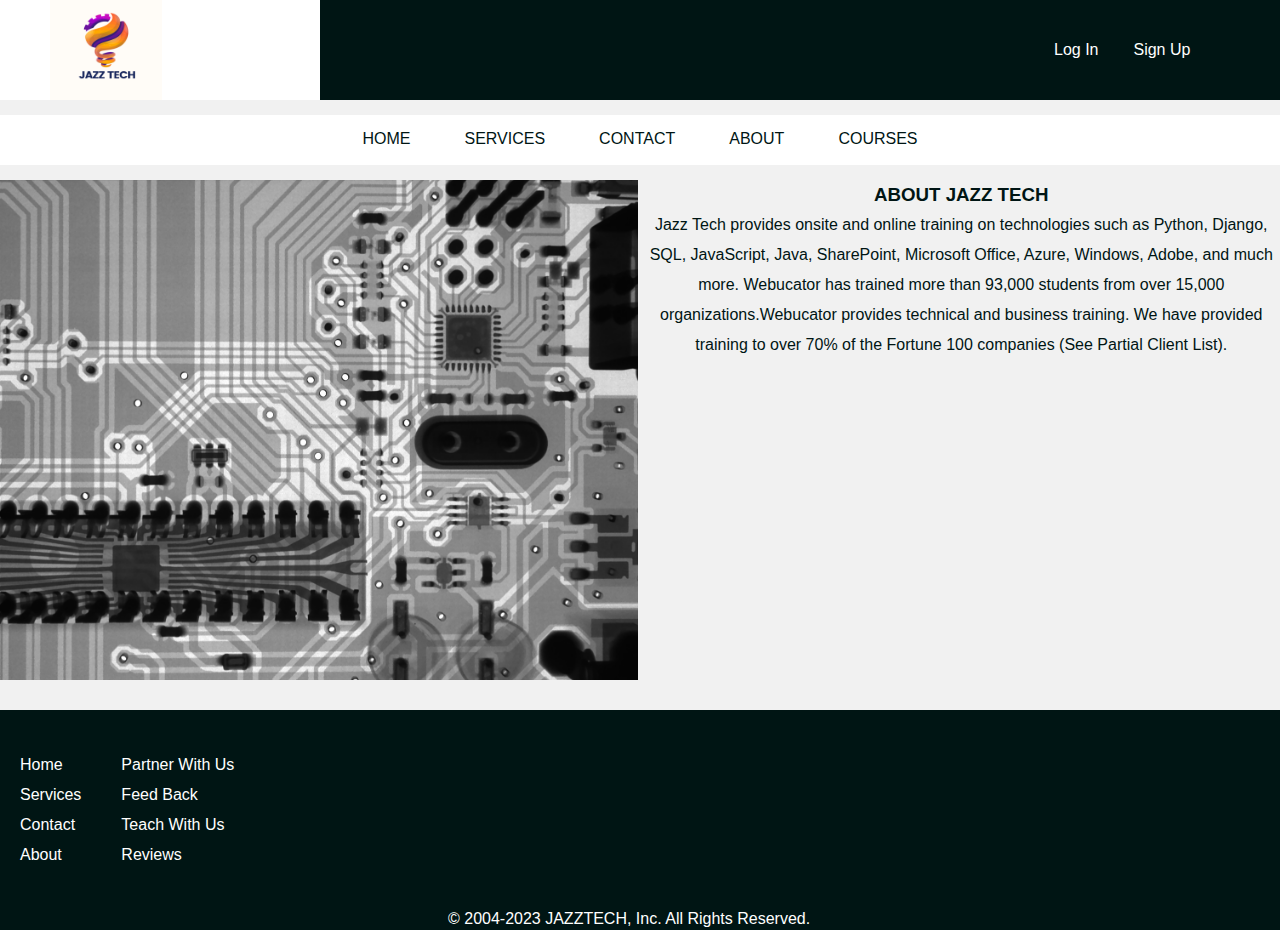
<file: about.html>
<!DOCTYPE html>
<html lang="en">
<head>
    <meta charset="UTF-8">
    <meta name="viewport" content="width=device-width, initial-scale=1.0">
    <title>ABOUT</title>
    <link rel="stylesheet" href="https://cdnjs.cloudflare.com/ajax/libs/font-awesome/6.4.2/css/all.min.css" integrity="sha512-z3gLpd7yknf1YoNbCzqRKc4qyor8gaKU1qmn+CShxbuBusANI9QpRohGBreCFkKxLhei6S9CQXFEbbKuqLg0DA==" crossorigin="anonymous" referrerpolicy="no-referrer" />
    <link rel="stylesheet" href="style.css">
</head>
<body>
    <header>
        <div class="banner1">
            <div class="logo"><a href="index.html"><img src="IMAGE/1.png" alt="logo"></a>
            </div>
            <div class="login-signup">
            <div class="login"><a href="signin.htm">Log In<i class="fa-solid fa-right-to-bracket fa-1x" style="color:#fff  !important; margin-left: 5px;"></i></a></div>
            <div class="signup"><a href="signup.html">Sign Up<i class="fa-solid fa-user-plus fa-1x"style="color:#fff  !important; margin-left: 5px;"></i></a></div>
            </div>
            
            </div>

            
        </div>
        <div class="nav">
            <ul>
                <li><a href="index.html">HOME</a></li>
                <!-- <li><a href="#">Services <i class="fa-solid fa-angle-down"></i></a></li> -->
                <li class="dropdown">
                    <a href="javascript:void(0)" class="dropbtn">SERVICES<i class="fa-solid fa-angle-down"></i></a>
                    <div class="dropdown-content">
                      <a href="#">IT CONSULT</a>
                      <a href="#">REPAIRS</a>
                      <a href="#">TEACHING</a>
                    </div>       
                <li> <a href="contact.html">CONTACT</a></li>
                <li><a href="about.html">ABOUT</a></li>
                <li class="dropdown2">
                    <a href="javascript:void(0)" class="dropbtn2">COURSES<i class="fa-solid fa-angle-down"></i></a>
                    <div class="dropdown-content2">
                      <a href="#">JAVA</a>
                      <a href="#">PYTHON</a>
                      <a href="#">JAVA SCRIPT</a>
                      <a href="#">HTML & CSS</a>
                      <a href="#">DATA ANALYSIS</a>
                      <a href="#">C++,C#</a>
                      <a href="#">ROBOTICS</a>
                      <a href="#">PRODUCT DESIGN</a>
                    </div>       
                
            </ul>
        </div>
    </header>
    <main>
        
    <main>
        <div class="container">
        <div class="left-divabout"></div>
        <div class="rightDiv">
            <h3>ABOUT JAZZ TECH</h3>
        <p>Jazz Tech provides onsite and online training on technologies such as Python, Django, SQL, JavaScript, Java, SharePoint, Microsoft Office, Azure, Windows, Adobe, and much more. Webucator has trained more than 93,000 students from over 15,000 organizations.Webucator provides technical and business training. We have provided training to over 70% of the Fortune 100 companies (See Partial Client List).</p>
        </div>
       </div>
        
    </main>


    </main>

</body>    


<footer>
    <div class="footer">
        <div class="footer-container">
            <ul>
                <li><a href="index.html">Home</a></li>
                <li><a href="#">Services</a></li>
                <li> <a href="contact.html">Contact</a></li>
                <li><a href="about.html">About</a></li>       
            </ul>
            <ul>
                <li><a href="#">Partner With Us</a></li>
                <li><a href="#">Feed Back</a></li>
                <li> <a href="#">Teach With Us</a></li>
                <li><a href="#">Reviews</a></li>       
            </ul>
        </div>

        <div class="copyright">
          <p>&copy; 2004-2023 JAZZTECH, Inc. All Rights Reserved.</p>  
        </div>

        </div>
        
</footer>
</file>
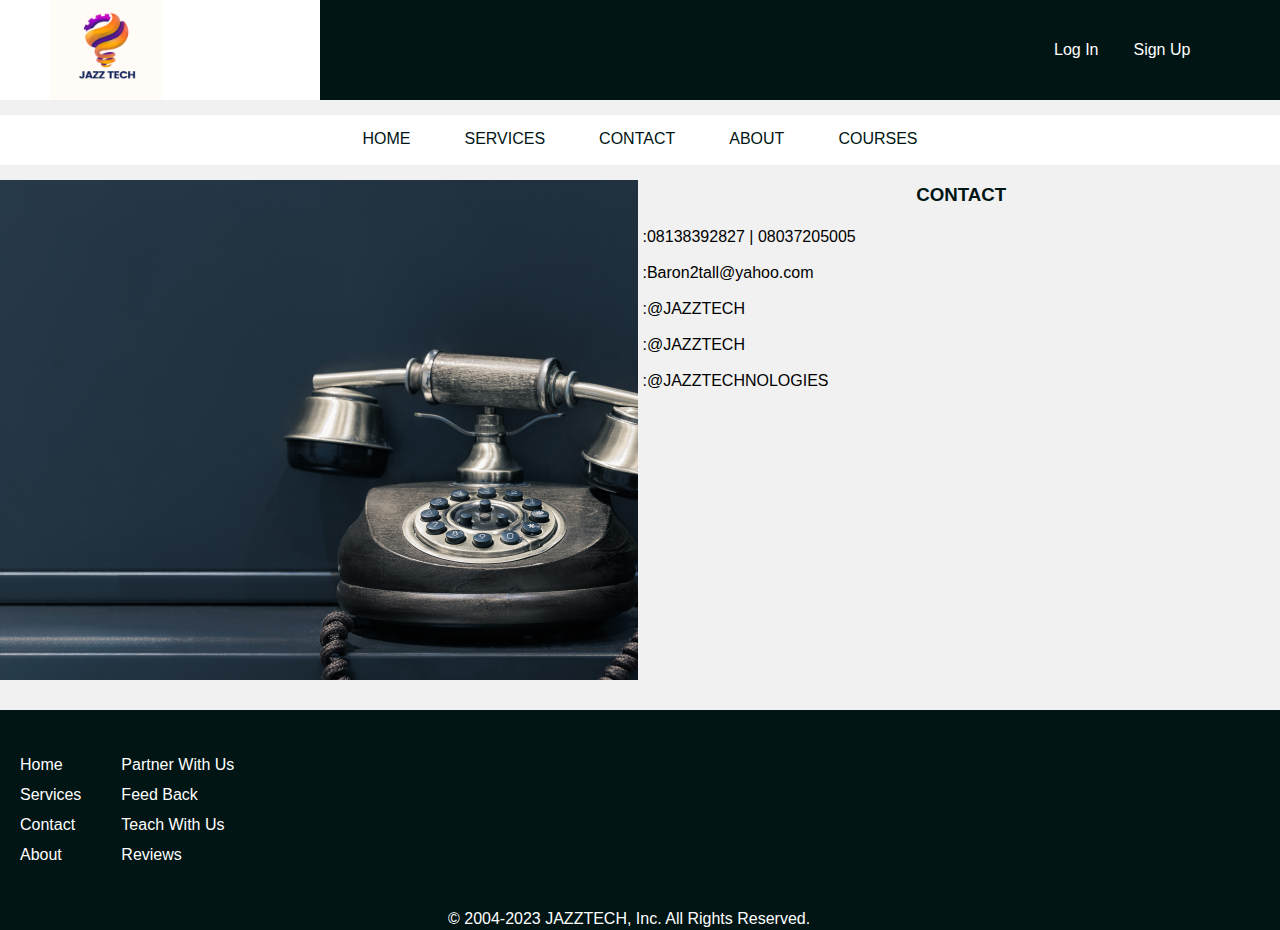
<file: contact.html>
<!DOCTYPE html>
<html lang="en">
<head>
    <meta charset="UTF-8">
    <meta name="viewport" content="width=device-width, initial-scale=1.0">
    <title>ABOUT</title>
    <link rel="stylesheet" href="https://cdnjs.cloudflare.com/ajax/libs/font-awesome/6.4.2/css/all.min.css" integrity="sha512-z3gLpd7yknf1YoNbCzqRKc4qyor8gaKU1qmn+CShxbuBusANI9QpRohGBreCFkKxLhei6S9CQXFEbbKuqLg0DA==" crossorigin="anonymous" referrerpolicy="no-referrer" />
    <link rel="stylesheet" href="style.css">
</head>
<body>
    <header>
        <div class="banner1">
            <div class="logo"><a href="index.html"><img src="IMAGE/1.png" alt="logo"></a>
            </div>
            <div class="login-signup">
            <div class="login"><a href="signin.htm">Log In<i class="fa-solid fa-right-to-bracket fa-1x" style="color:#fff  !important; margin-left: 5px;"></i></a></div>
            <div class="signup"><a href="signup.html">Sign Up<i class="fa-solid fa-user-plus fa-1x"style="color:#fff  !important; margin-left: 5px;"></i></a></div>
            </div>
            
            </div>

            
        </div>
        <div class="nav">
            <ul>
                <li><a href="index.html">HOME</a></li>
                <!-- <li><a href="#">Services <i class="fa-solid fa-angle-down"></i></a></li> -->
                <li class="dropdown">
                    <a href="javascript:void(0)" class="dropbtn">SERVICES<i class="fa-solid fa-angle-down"></i></a>
                    <div class="dropdown-content">
                      <a href="#">IT CONSULT</a>
                      <a href="#">REPAIRS</a>
                      <a href="#">TEACHING</a>
                    </div>       
                <li> <a href="contact.html">CONTACT</a></li>
                <li><a href="about.html">ABOUT</a></li>
                <li class="dropdown2">
                    <a href="javascript:void(0)" class="dropbtn2">COURSES<i class="fa-solid fa-angle-down"></i></a>
                    <div class="dropdown-content2">
                      <a href="#">JAVA</a>
                      <a href="#">PYTHON</a>
                      <a href="#">JAVA SCRIPT</a>
                      <a href="#">HTML & CSS</a>
                      <a href="#">DATA ANALYSIS</a>
                      <a href="#">C++,C#</a>
                      <a href="#">ROBOTICS</a>
                      <a href="#">PRODUCT DESIGN</a>
                    </div>       
                
            </ul>
        </div>
    </header>
    <main>
        
    <main>
        <div class="container">
        <div class="left-divContact"></div>
        <div class="rightDiv">
            <h3>CONTACT</h3><br>
        <i class="fa-solid fa-phone fa-2x"></i>:08138392827 | 08037205005<br><br>
        <i class="fa-solid fa-envelope fa-2x"></i>:Baron2tall@yahoo.com<br><br>
        <i class="fa-brands fa-instagram fa-2x"></i>:@JAZZTECH<br><br>
        <i class="fa-brands fa-twitter fa-2x"></i>:@JAZZTECH<br><br>
        <i class="fa-brands fa-facebook fa-2x"></i>:@JAZZTECHNOLOGIES<br><br>
       

        </div>
       </div>
        
    </main>


    </main>

</body>    


<footer>
    <div class="footer">
        <div class="footer-container">
            <ul>
                <li><a href="index.html">Home</a></li>
                <li><a href="#">Services</a></li>
                <li> <a href="contact.html">Contact</a></li>
                <li><a href="about.html">About</a></li>       
            </ul>
            <ul>
                <li><a href="#">Partner With Us</a></li>
                <li><a href="#">Feed Back</a></li>
                <li> <a href="#">Teach With Us</a></li>
                <li><a href="#">Reviews</a></li>       
            </ul>
        </div>

        <div class="copyright">
          <p>&copy; 2004-2023 JAZZTECH, Inc. All Rights Reserved.</p>  
        </div>

        </div>
        
</footer>
</file>
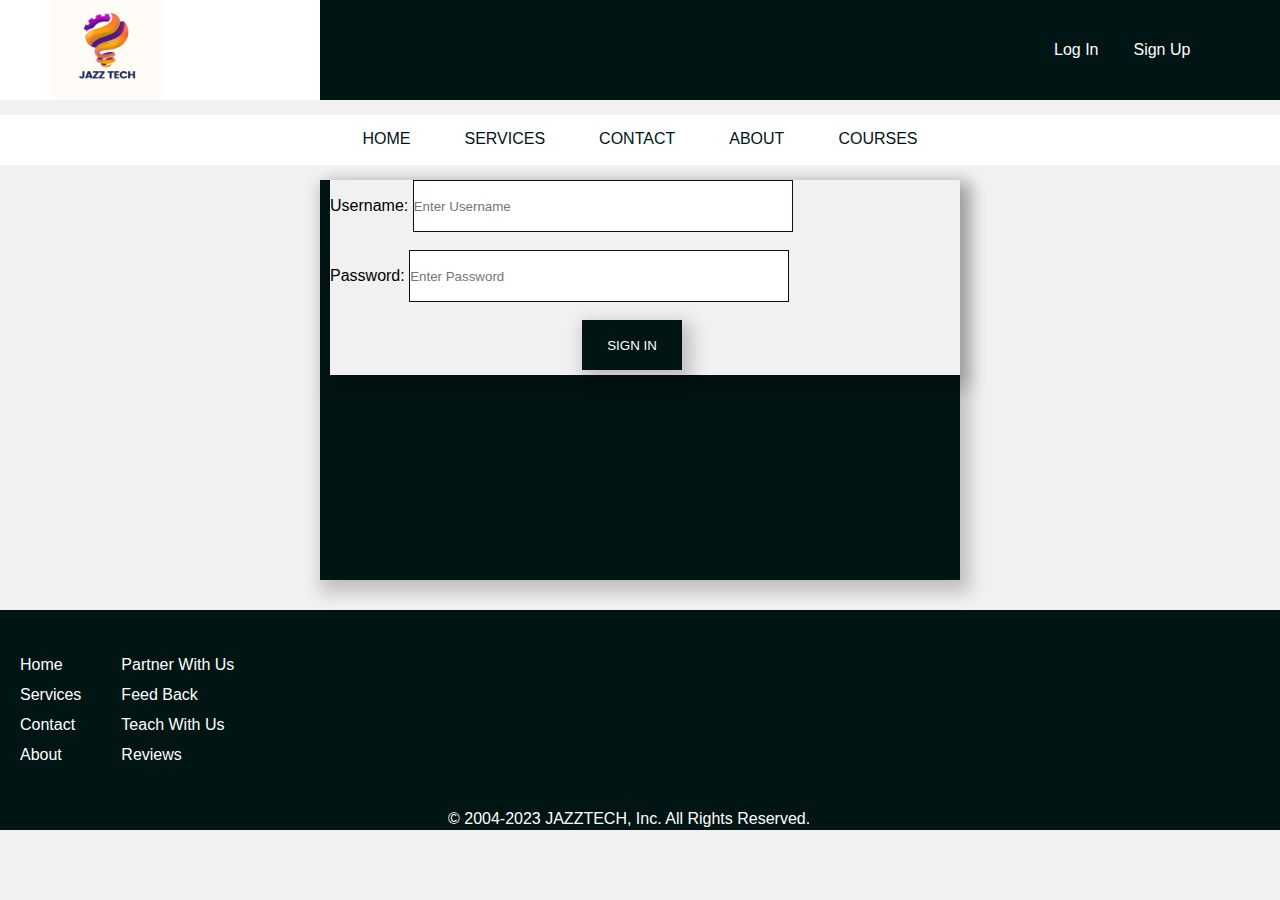
<file: signin.html>
<!DOCTYPE html>
<html lang="en">
<head>
    <meta charset="UTF-8">
    <meta name="viewport" content="width=device-width, initial-scale=1.0">
    <title>JAZZTECH</title>
    <link rel="stylesheet" href="https://cdnjs.cloudflare.com/ajax/libs/font-awesome/6.4.2/css/all.min.css" integrity="sha512-z3gLpd7yknf1YoNbCzqRKc4qyor8gaKU1qmn+CShxbuBusANI9QpRohGBreCFkKxLhei6S9CQXFEbbKuqLg0DA==" crossorigin="anonymous" referrerpolicy="no-referrer" />
    <link rel="stylesheet" href="style.css">
</head>
<body>
    <header>
        <div class="banner1">
            <div class="logo"><a href="index.html"><img src="IMAGE/1.png" alt="logo"></a>
            </div>
            <div class="login-signup">
            <div class="login"><a href="signin.html">Log In<i class="fa-solid fa-right-to-bracket fa-1x" style="color:#fff  !important; margin-left: 5px;"></i></a></div>
            <div class="signup"><a href="signup.html">Sign Up<i class="fa-solid fa-user-plus fa-1x"style="color:#fff  !important; margin-left: 5px;"></i></a></div>
            </div>
            
            </div>

            
        </div>
        <div class="nav">
            <ul>
                <li><a href="index.html">HOME</a></li>
                <!-- <li><a href="#">Services <i class="fa-solid fa-angle-down"></i></a></li> -->
                <li class="dropdown">
                    <a href="javascript:void(0)" class="dropbtn">SERVICES<i class="fa-solid fa-angle-down"></i></a>
                    <div class="dropdown-content">
                      <a href="#">IT CONSULT</a>
                      <a href="#">REPAIRS</a>
                      <a href="#">TEACHING</a>
                    </div>       
                <li> <a href="contact.html">CONTACT</a></li>
                <li><a href="about.html">ABOUT</a></li>
                <li class="dropdown2">
                    <a href="javascript:void(0)" class="dropbtn2">COURSES<i class="fa-solid fa-angle-down"></i></a>
                    <div class="dropdown-content2">
                      <a href="#">JAVA</a>
                      <a href="#">PYTHON</a>
                      <a href="#">JAVA SCRIPT</a>
                      <a href="#">HTML & CSS</a>
                      <a href="#">DATA ANALYSIS</a>
                      <a href="#">C++,C#</a>
                      <a href="#">ROBOTICS</a>
                      <a href="#">PRODUCT DESIGN</a>
                    </div>       
                
            </ul>
        </div>
    </header>
    <main>
        <div class="FormContainer">
            <div class="form">
                <form>
                    <label>Username:</label>
                    <input type="text" placeholder="Enter Username"> <br><br>
                    <label>Password:</label>
                    <input type="text" placeholder="Enter Password"> <br><br>
                    <button id="regbtn">SIGN IN</button>
                    <h3 id="msg"></h3>
                   </form>

                </div>
        </div>


    </main>

</body>    


<footer>
    <div class="footer">
        <div class="footer-container">
            <ul>
                <li><a href="index.html">Home</a></li>
                <li><a href="#">Services</a></li>
                <li> <a href="contact.html">Contact</a></li>
                <li><a href="about.html">About</a></li>       
            </ul>
            <ul>
                <li><a href="#">Partner With Us</a></li>
                <li><a href="#">Feed Back</a></li>
                <li> <a href="#">Teach With Us</a></li>
                <li><a href="#">Reviews</a></li>       
            </ul>
        </div>

        <div class="copyright">
          <p>&copy; 2004-2023 JAZZTECH, Inc. All Rights Reserved.</p>  
        </div>

        </div>
        
</footer>
</file>
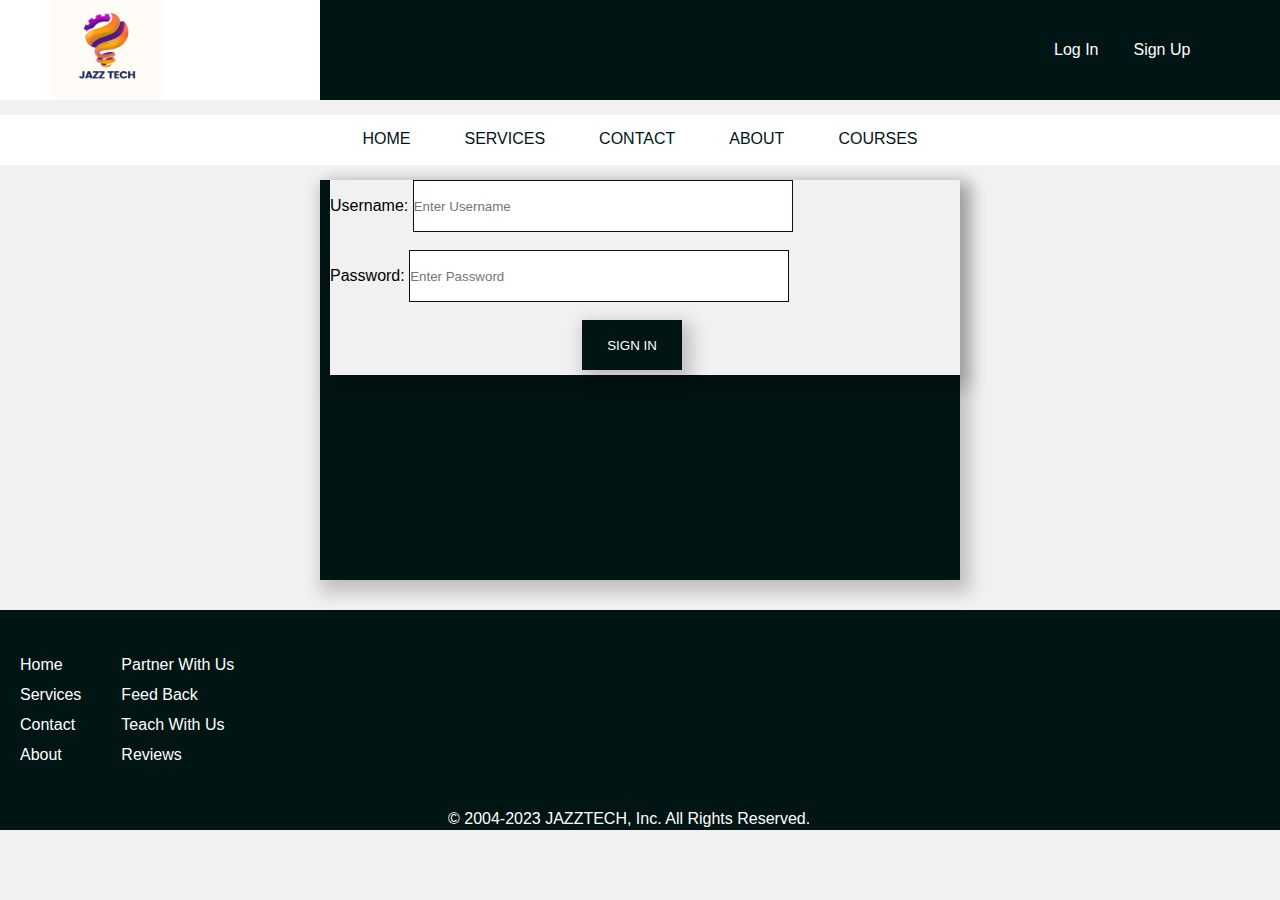
<file: signup.html>
<!DOCTYPE html>
<html lang="en">
<head>
    <meta charset="UTF-8">
    <meta name="viewport" content="width=device-width, initial-scale=1.0">
    <title>JAZZTECH</title>
    <link rel="stylesheet" href="https://cdnjs.cloudflare.com/ajax/libs/font-awesome/6.4.2/css/all.min.css" integrity="sha512-z3gLpd7yknf1YoNbCzqRKc4qyor8gaKU1qmn+CShxbuBusANI9QpRohGBreCFkKxLhei6S9CQXFEbbKuqLg0DA==" crossorigin="anonymous" referrerpolicy="no-referrer" />
    <link rel="stylesheet" href="style.css">
</head>
<body>
    <header>
        <div class="banner1">
            <div class="logo"><a href="index.html"><img src="IMAGE/1.png" alt="logo"></a>
            </div>
            <div class="login-signup">
            <div class="login"><a href="signin.htm">Log In<i class="fa-solid fa-right-to-bracket fa-1x" style="color:#fff  !important; margin-left: 5px;"></i></a></div>
            <div class="signup"><a href="signup.html">Sign Up<i class="fa-solid fa-user-plus fa-1x"style="color:#fff  !important; margin-left: 5px;"></i></a></div>
            </div>
            
            </div>

            
        </div>
        <div class="nav">
            <ul>
                <li><a href="index.html">HOME</a></li>
                <!-- <li><a href="#">Services <i class="fa-solid fa-angle-down"></i></a></li> -->
                <li class="dropdown">
                    <a href="javascript:void(0)" class="dropbtn">SERVICES<i class="fa-solid fa-angle-down"></i></a>
                    <div class="dropdown-content">
                      <a href="#">IT CONSULT</a>
                      <a href="#">REPAIRS</a>
                      <a href="#">TEACHING</a>
                    </div>       
                <li> <a href="contact.html">CONTACT</a></li>
                <li><a href="about.html">ABOUT</a></li>
                <li class="dropdown2">
                    <a href="javascript:void(0)" class="dropbtn2">COURSES<i class="fa-solid fa-angle-down"></i></a>
                    <div class="dropdown-content2">
                      <a href="#">JAVA</a>
                      <a href="#">PYTHON</a>
                      <a href="#">JAVA SCRIPT</a>
                      <a href="#">HTML & CSS</a>
                      <a href="#">DATA ANALYSIS</a>
                      <a href="#">C++,C#</a>
                      <a href="#">ROBOTICS</a>
                      <a href="#">PRODUCT DESIGN</a>
                    </div>       
                
            </ul>
        </div>
    </header>
    <main>
        <div class="FormContainer">
            <div class="form">
                <form>
                    <label>Username:</label>
                    <input type="text" placeholder="Enter Username"> <br><br>
                    <label>Password:</label>
                    <input type="text" placeholder="Enter Password"> <br><br>
                    <button id="regbtn">SIGN IN</button>
                    <h3 id="msg"></h3>
                   </form>

                </div>
        </div>


    </main>

</body>    


<footer>
    <div class="footer">
        <div class="footer-container">
            <ul>
                <li><a href="index.html">Home</a></li>
                <li><a href="#">Services</a></li>
                <li> <a href="contact.html">Contact</a></li>
                <li><a href="about.html">About</a></li>       
            </ul>
            <ul>
                <li><a href="#">Partner With Us</a></li>
                <li><a href="#">Feed Back</a></li>
                <li> <a href="#">Teach With Us</a></li>
                <li><a href="#">Reviews</a></li>       
            </ul>
        </div>

        <div class="copyright">
          <p>&copy; 2004-2023 JAZZTECH, Inc. All Rights Reserved.</p>  
        </div>

        </div>
        
</footer>
</file>
<file: style.css>
* {
    margin: 0;
    padding: 0;
}

body {
    background-color:#f1f1f1 ;
    font-style: normal;
    font-family: sans-serif, Georgia, 'Times New Roman', Times, serif;
}

/* HEADER PART */

header .banner1 {
    background-color: #001514;
    width: 100%;
    height: 100px;
    display: flex;
    align-items: center;
    margin-bottom: 15px;
}

header .banner1 a {
    text-decoration: none;
    color: #fff;
}
header .banner1 .login a {
    text-decoration: none;
    
}

header .banner1 img{
    margin-left: 50px;
    width:35%; 
    height:100px;
}

header .logo {
    background-color: #fff;
    width: 25%;
    height: 100px;
}

header .nav {
    background-color: #fff;
    width: 100%;
    height: 50px;
    display: flex;
    align-items: center;
    margin-bottom: 15px;
}

header ul {
    display: flex;
    position: relative;
    align-items: center;
    justify-content: space-between;
    list-style-type: none;
    margin: auto;

}

header ul a {
    align-items: center;
    text-decoration: none;
    margin: 15px;
    background-color: #fff;
    /* border: 1px solid #E725B8 ; */
    border-radius: 2px;
    padding: 10px 12px;
    margin-top: 5px;
    color: #001514 ;
}

header ul a:hover {
    transform: scale(1.09);
} 

header .login-signup {
    display: flex;
    position: relative;
    justify-content: space-between;
    margin-left: 55%;
}

header .signup,
.login {
    margin-left: 30px;
    /* background-color: #fff; */
    /* border: 1px solid #000; */

}

 .login:hover,
.signup:hover {
    transform: scale(1.09);
} 

/* MAIN PART */

main .container {
    background-color: #f1f1f1;
    display: flex;
    width: 100%;
    height: 500px;
    justify-content: center;
    align-content: center;
    margin-bottom: 30px;
}

main .left-div {
    background-image:url(IMAGE/mr-bochelly-IBKyH0V3rew-unsplash.jpg);
    background-size: cover;
    width: 50%;
    height: 100%;
    margin-right: 5px;
}
main .left-divabout {
    background-image:url(IMAGE/mathew-schwartz-iGheu30xAi8-unsplash.jpg);
    background-size: cover;
    background-repeat: no-repeat;
    width: 50%;
    height: 100%;
    margin-right: 5px;
}
main .left-divContact {
    background-image:url(IMAGE/pawel-czerwinski--0xCCPIbl3M-unsplash.jpg);
    background-size: cover;
    background-repeat: no-repeat;
    width: 50%;
    height: 100%;
    margin-right: 5px;
}
main p,h3{
    color: #001514;
    text-align: center;
    line-height: 30px;
}

main .rightDiv {
    background-image: purple;
    width: 50%;
    height: 100%;
}

main .rightDiv-top {
    background-color: #001514;
    width: 100%;
    height: 250px;
}

main .rightDiv-bottom {
    background-image: url(IMAGE/luke-chesser-JKUTrJ4vK00-unsplash.jpg);
    background-size: cover;
    background-repeat: no-repeat;
    width: 100%;
    height: 250px;
}

main .FormContainer{
    background-color: #001514;
    box-shadow: 5px 8px 16px 5px rgba(0, 0, 0, 0.2); 
    width: 50%;
    height: 400px;
    margin: auto;
    margin-bottom: 30px;
}
main input{
    width: 60%;
    height: 50px;
    border: 1px solid #001514;

}
main .form{
    margin-left: 10px;
    background-color: #f1f1f1;
    box-shadow: 5px 8px 16px 5px rgba(0, 0, 0, 0.2);
}
main #regbtn{
    background-color: #001514;
    color: #fff;
    margin-left: 40%;
    margin-bottom: 5px;
    border: #f1f1f1;
    width: 100px;
    height: 50px;
    box-shadow:  5px 8px 16px 5px rgba(0, 0, 0, 0.2);
    cursor: pointer;
}


/* FOOTER PART */

footer .footer-container {
    width: 100%;
    height: 200px;
    background-color: #001514;
    display: flex;
    position: relative;
    align-items: center;
}

.footer-container ul {
    display: list-item;
    margin: 20px;
    list-style: none;
    line-height: 30px;
}

footer a {
    color: #fff;
    text-decoration: none;

}

footer p {
    margin-left: 35%;
}

footer .copyright {
    background-color: #001514;
    color: #fff;
    width: 100%;
    height: 20px;
    margin: auto;
}

/* DROP DOWN */

li a,
.dropbtn {
    display: inline-block;
}

li.dropdown {


    display: inline-block;
}

.dropdown-content {
    display: none;
    position: absolute;
    background-color: #f9f9f9;
    min-width: 160px;
    box-shadow: 0px 8px 16px 0px rgba(0, 0, 0, 0.2);
    z-index: 1;
}

.dropdown-content a {
    color: #001514 ;
    padding: 12px 16px;
    text-decoration: none;
    display: block;
    text-align: left;
    background-color: #fff;
}

.dropdown-content a:hover {
    background-color: #f1f1f1;
}

.dropdown:hover .dropdown-content {
    display: block;
}

/* DROPDOWN 2 */

li a,
.dropbtn2 {
    display: inline-block;
}

li.dropdown2 {


    display: inline-block;
}

.dropdown-content2 {
    display: none;
    position: absolute;
    background-color: #f9f9f9;
    min-width: 200px;
    box-shadow: 0px 8px 16px 0px rgba(0, 0, 0, 0.2);
    z-index: 1;
}

.dropdown-content2 a {
    color: #001514 ;
    padding: 12px 16px;
    text-decoration: none;
    display: block;
    text-align: left;
    background-color: #fff;
}

.dropdown-content2 a:hover {
    background-color: #f1f1f1;
}

.dropdown2:hover .dropdown-content2 {
    display: block;
}
</file>
